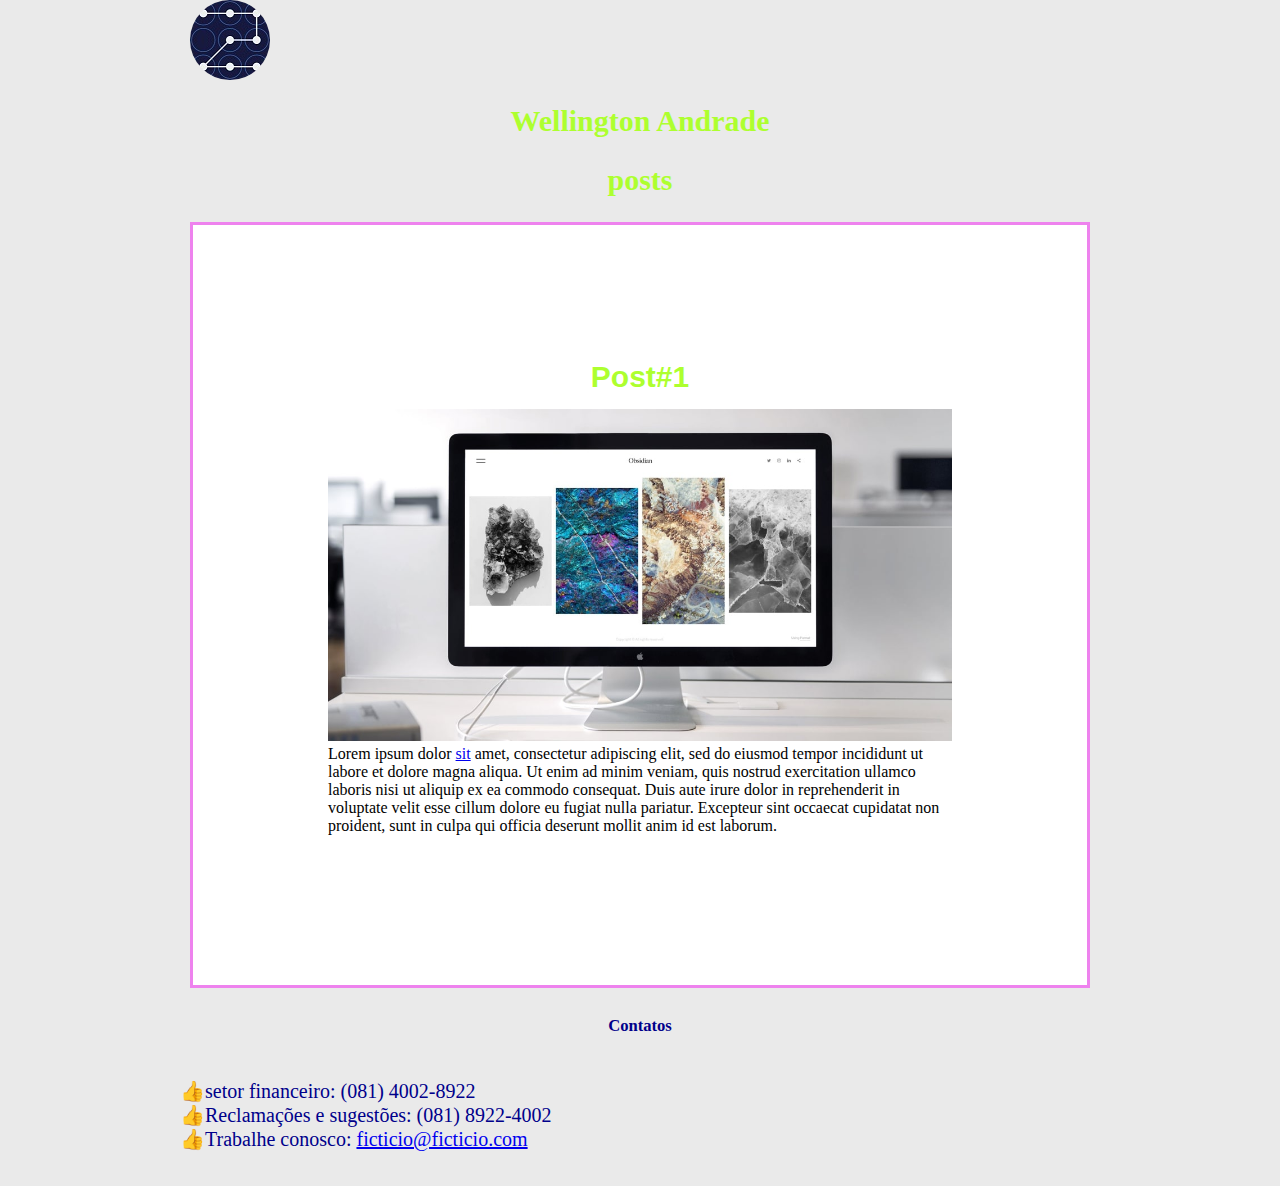
<file: Introdu-o-a-cria-o-de-websites-com-html5-css3-/Index.html>
<!DOCTYPE html>
<html>
<head>
	<meta charset="utf-8">
	<meta charset="utf-8">
	<title>Wellington Andrade</title>
	<link rel="stylesheet" type="text/css" href="CSS\style.css">
</head>
<body>
<header>
	<img src="IMG\header.jpeg" class="header-img">
	<h1 id="title">Wellington Andrade</h1>
</header>
<section>
	<header>
		<h2 class="subtitle">posts</h2>
	</header>
<article class="post">
	<header>
		<h3 class="post_subtitle">Post#1</h3>
		<img src="IMG\img.jpg" class="post-img">
		<p class="post_content">
			Lorem ipsum dolor  <a href="https://loremipsum.io/" target="_blank">sit</a> amet, consectetur adipiscing elit, sed do eiusmod tempor incididunt ut labore et dolore magna aliqua. Ut enim ad minim veniam, quis nostrud exercitation ullamco laboris nisi ut aliquip ex ea commodo consequat. Duis aute irure dolor in reprehenderit in voluptate velit esse cillum dolore eu fugiat nulla pariatur. Excepteur sint occaecat cupidatat non proident, sunt in culpa qui officia deserunt mollit anim id est laborum.
		</p>
	</header>
</article>
</section>
<footer class="contatos">
	<h5 id="contato">Contatos</h5>
	<ul>
		<li>
			setor financeiro: (081) 4002-8922
		</li>
		<li>
			Reclamações e sugestões: (081) 8922-4002
		</li>
		<li>
			Trabalhe conosco: <a href="mailto:ficticio@ficticio.com">ficticio@ficticio.com</a>
		</li>
	</ul>
</footer>
</body>
</html>
</file>
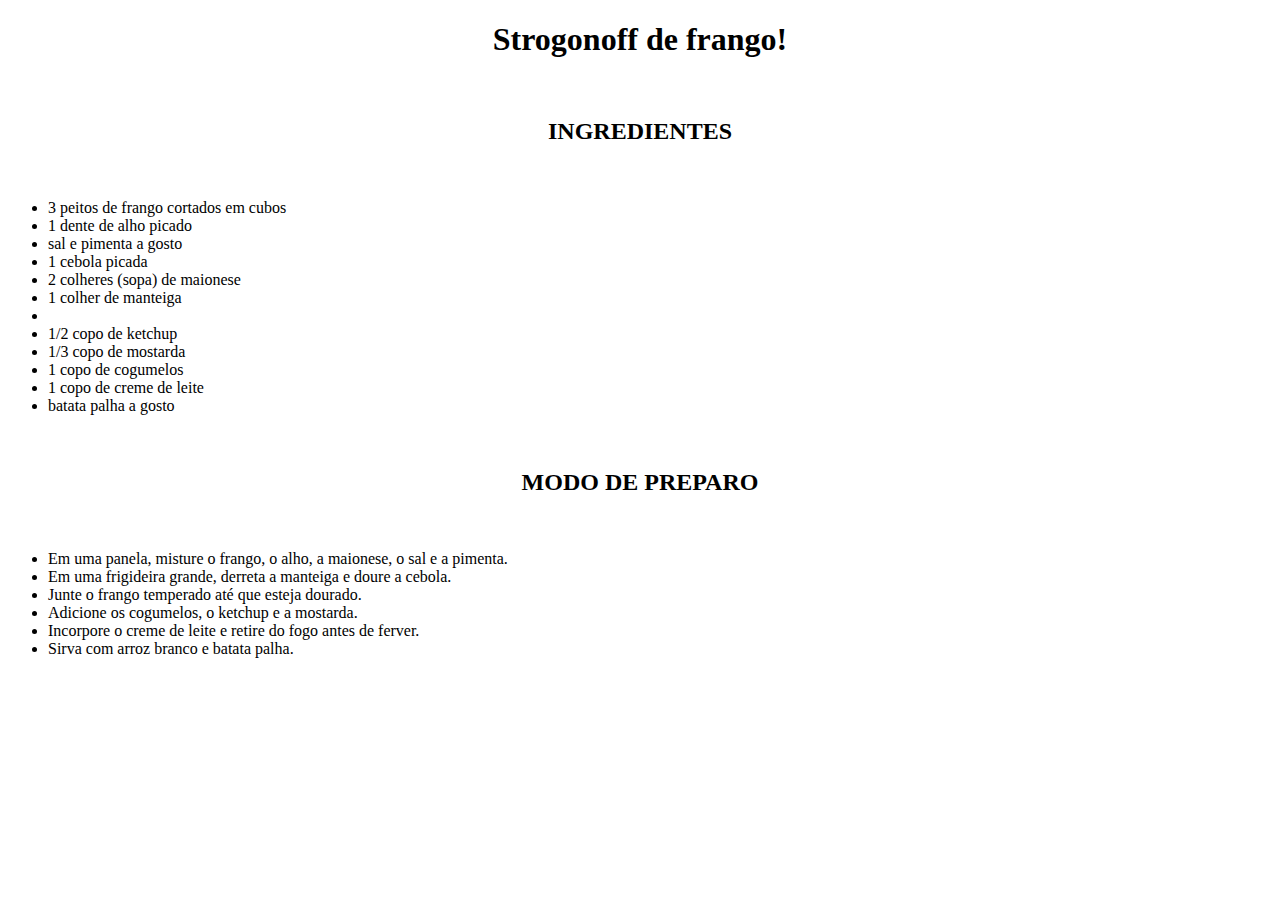
<file: dio-desafio-github-primeiro-repositorio-/introducao ao gitgithub/Index.html>
<!DOCTYPE html>
<html>
<head>
	<meta charset="utf-8">
	<meta name="viewport" content="width=device-width, initial-scale=1">
	<title>Strogonoff de frango</title>
</head>
<body>
	<h1 style="text-align: center;">Strogonoff de frango!</h1><br>
				<h2 style="text-align: center;">INGREDIENTES</h2><br>
	<ul>
		<li>3 peitos de frango cortados em cubos</li>
		<li>1 dente de alho picado</li>
		<li>sal e pimenta a gosto</li>
		<li>1 cebola picada</li>
		<li>2 colheres (sopa) de maionese</li>
		<li>1 colher de manteiga<li></li>
		<li>1/2 copo de ketchup</li>
		<li>1/3 copo de mostarda</li>
		<li>1 copo de cogumelos</li>
		<li>1 copo de creme de leite</li>
		<li>batata palha a gosto</li>
	</ul><br>
				<h2 style="text-align: center;">MODO DE PREPARO</h2><br>
	<ul>
		<li>Em uma panela, misture o frango, o alho, a maionese, o sal e a pimenta.</li>

		<li>Em uma frigideira grande, derreta a manteiga e doure a cebola.</li>

		<li>Junte o frango temperado até que esteja dourado.</li>

		<li>Adicione os cogumelos, o ketchup e a mostarda.</li>

		<li>Incorpore o creme de leite e retire do fogo antes de ferver.</li>
</li>
		<li>Sirva com arroz branco e batata palha.
	</ul>
</body>
</html>
</file>
